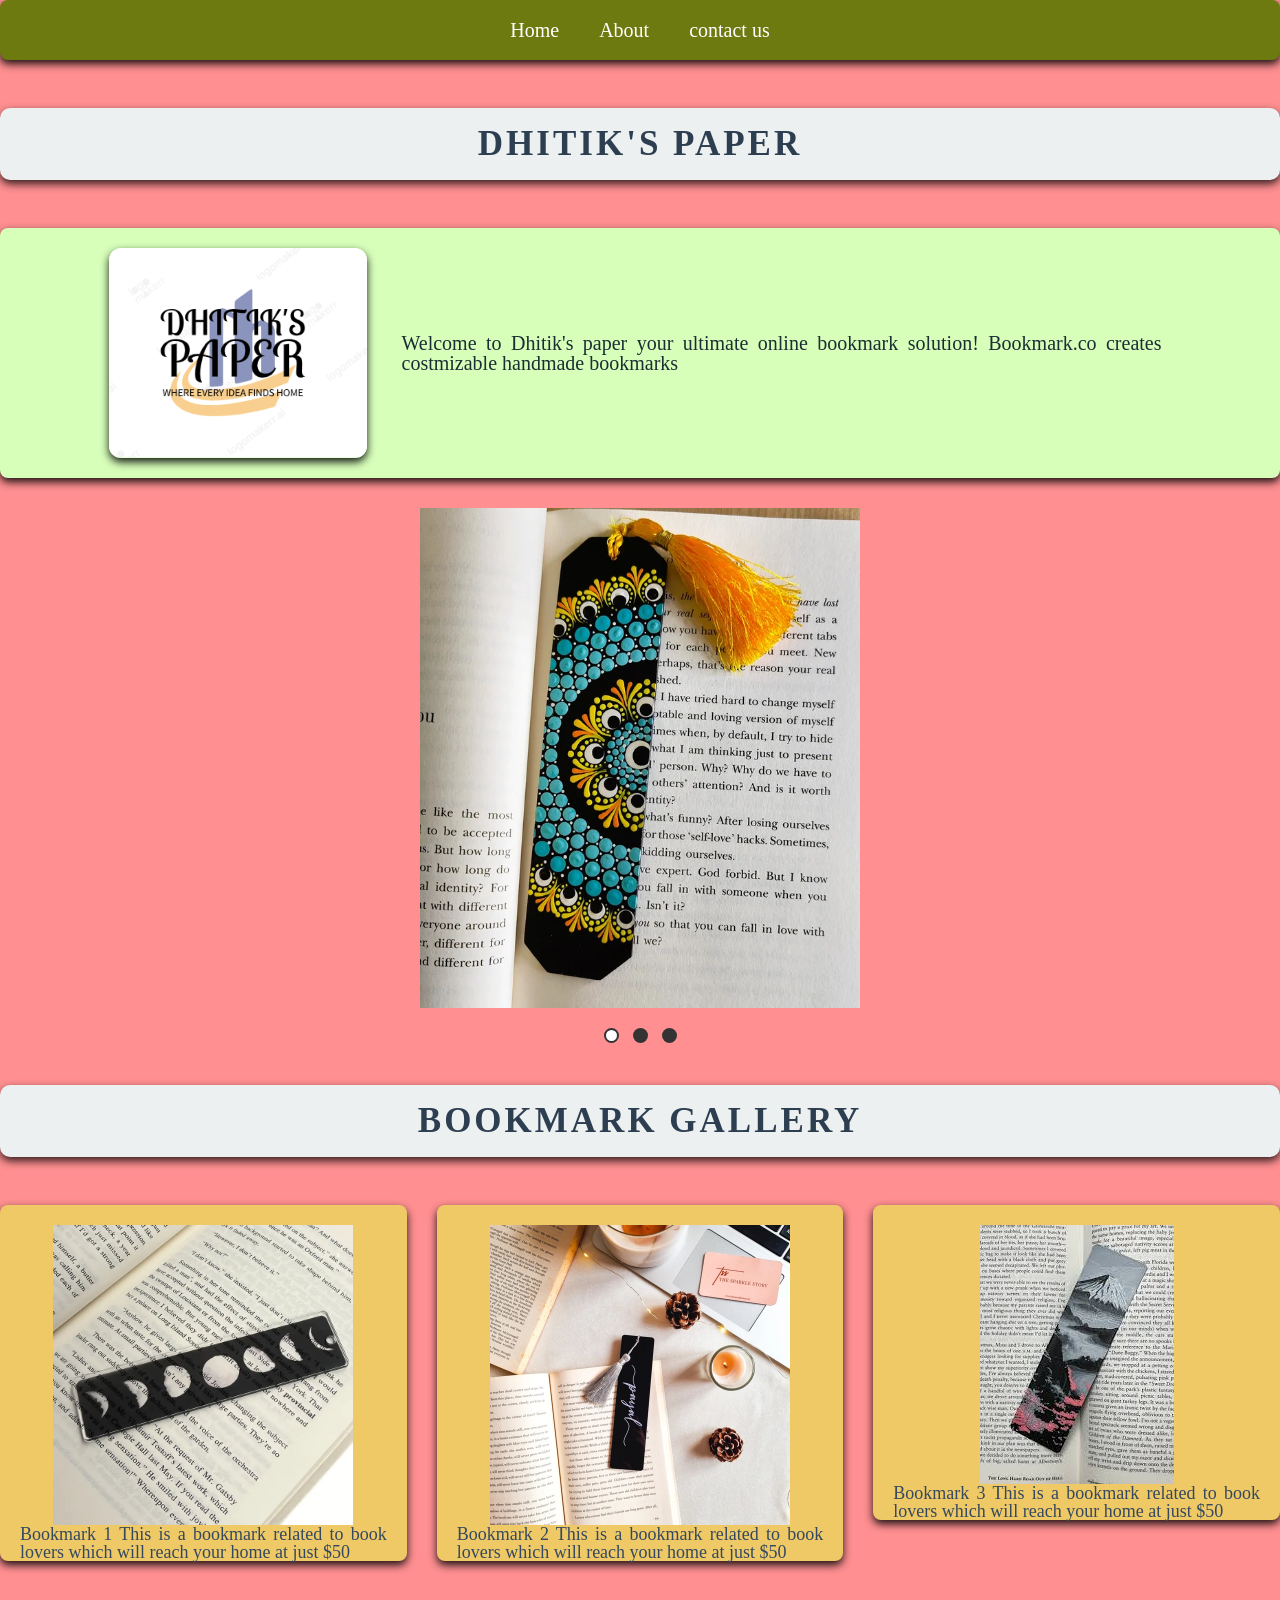
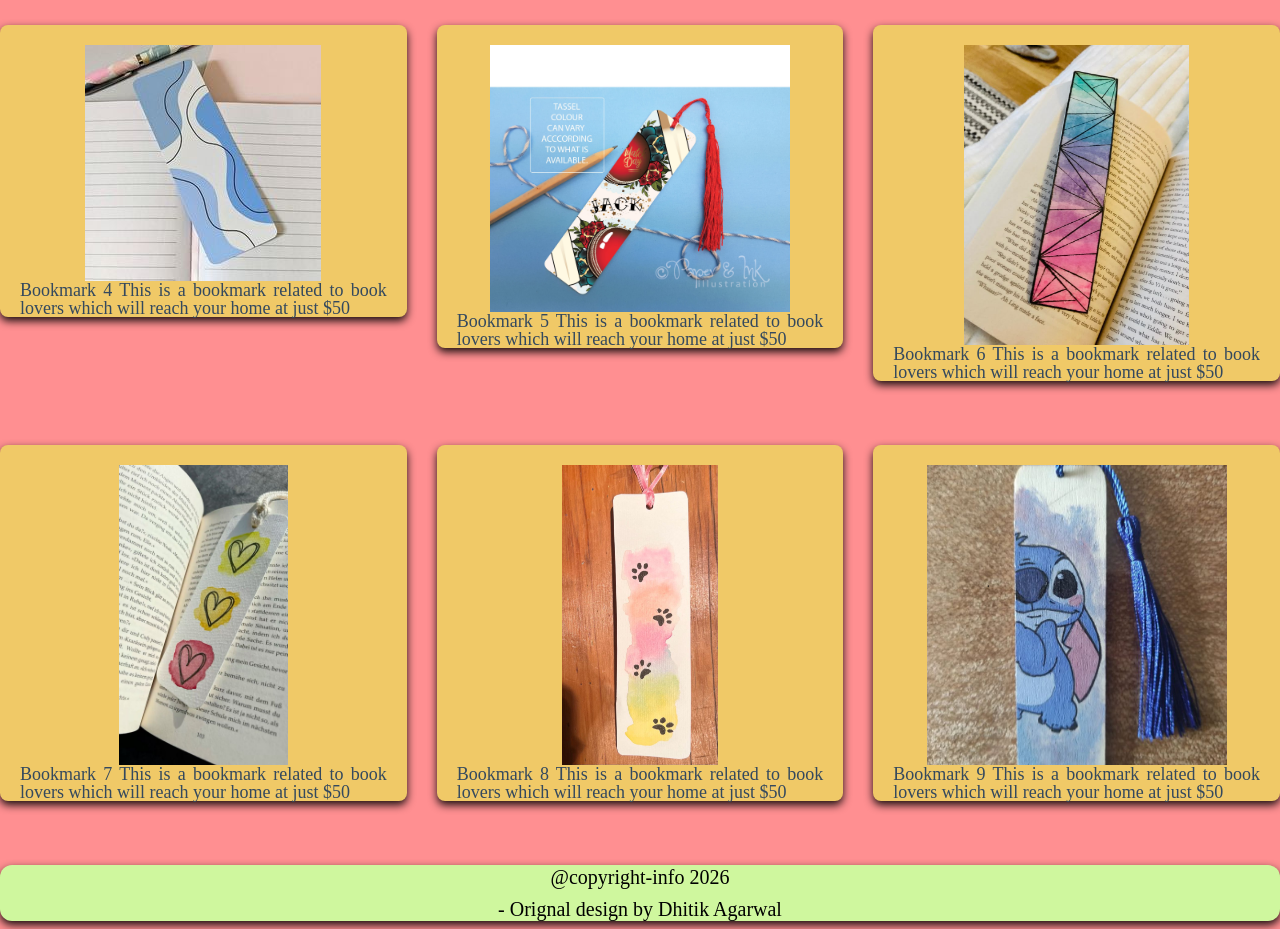
<file: index.html>
<html>
<head>
<meta charset="utf-8">
<meta name="viewport" content="width=device-width, initial-scale=1">
<link href="https://stackpath.bootstrapcdn.com/bootstrap/4.5.2/css/bootstrap.min.css" rel="stylesheet">
<link href="styles.css" rel="stylesheet">
</head>
<body>
<nav>
<ul>
<li><a href="index.html">Home</a></li>
<li><a href="about.html">About</a></li>
<li><a href="contact.html">contact us</a></li>
</ul>
</nav>
<br><br>
<h1>Dhitik's paper</h1>
<br><br>
<header>
<div class="header-content">
<div class="logo">
<img src="logo.png" alt="logo">
</div>
<p>Welcome to Dhitik's paper your ultimate online bookmark solution! Bookmark.co creates costmizable handmade bookmarks</p>
</div>
</header>

<section class="slider">
<div class="image-container">
<img src="bms1.jpg" class="slide" alt="Dock image">
<img src="bms2.jpg" class="slide" alt="Nature image">
<img src="bms3.jpg" class="slide" alt="Space image">
</div>

<div class="buttons">
<a href="#slide-1" data-bs-slide-to="0" class="button-dot active"></a>
<a href="#slide-2" data-bs-slide-to="1" class="button-dot"></a>
<a href="#slide-3" data-bs-slide-to="2" class="button-dot"></a>
</div>
</section>

<section class="gallery-container">

<h1>Bookmark Gallery</h1>
<br><br>
<div class="row">
<div class="col-md-4 mb-4">
<div class="bookmark-item">
<img src="b1.jpeg" alt="Bookmark 1" class="img-fluid">
<p>Bookmark 1 This is a bookmark related to book lovers which will reach your home at just $50</p>
</div>
</div>
<div class="col-md-4 mb-4">
<div class="bookmark-item">
<img src="b2.jpeg" alt="Bookmark 2" class="img-fluid">
<p>Bookmark 2 This is a bookmark related to book lovers which will reach your home at just $50</p>
</div>
</div>
<div class="col-md-4 mb-4">
<div class="bookmark-item">
<img src="b3.jpeg" alt="Bookmark 3" class="img-fluid">
<p>Bookmark 3 This is a bookmark related to book lovers which will reach your home at just $50</p>
</div>
</div>
<div class="col-md-4 mb-4">
<div class="bookmark-item">
<img src="b4.jpeg" alt="Bookmark 4" class="img-fluid">
<p>Bookmark 4 This is a bookmark related to book lovers which will reach your home at just $50</p>
</div>
</div>
<div class="col-md-4 mb-4">
<div class="bookmark-item">
<img src="b5.jpeg" alt="Bookmark 5" class="img-fluid">
<p>Bookmark 5 This is a bookmark related to book lovers which will reach your home at just $50</p>
</div>
</div>
<div class="col-md-4 mb-4">
<div class="bookmark-item">
<img src="b6.jpg" alt="Bookmark 6" class="img-fluid">
<p>Bookmark 6 This is a bookmark related to book lovers which will reach your home at just $50</p>
</div>
</div>
<div class="col-md-4 mb-4">
<div class="bookmark-item">
<img src="b7.jpg" alt="Bookmark 7" class="img-fluid">
<p>Bookmark 7 This is a bookmark related to book lovers which will reach your home at just $50</p>
</div>
</div>
<div class="col-md-4 mb-4">
<div class="bookmark-item">
<img src="b8.jpg" alt="Bookmark 8" class="img-fluid">
<p>Bookmark 8 This is a bookmark related to book lovers which will reach your home at just $50</p>
</div>
</div>
<div class="col-md-4 mb-4">
<div class="bookmark-item">
<img src="b9.png" alt="Bookmark 9" class="img-fluid">
<p>Bookmark 9 This is a bookmark related to book lovers which will reach your home at just $50</p>
</div>
</div>
</div>
</section>
<footer>
<h5>@copyright-info 2026</h5>
<h5> - Orignal design by Dhitik Agarwal</h5>
</footer>

<script src="script.js"></script>
<script src="https://code.jquery.com/jquery-3.5.1.slim.min.js"></script> 
<script src="https://cdn.jsdelivr.net/npm/@popperjs/core@2.5.2/dist/umd/popper.min.js"></script> 
<script src="https://stackpath.bootstrapcdn.com/bootstrap/4.5.2/js/bootstrap.min.js"></script>
</body>
</html>
</file>
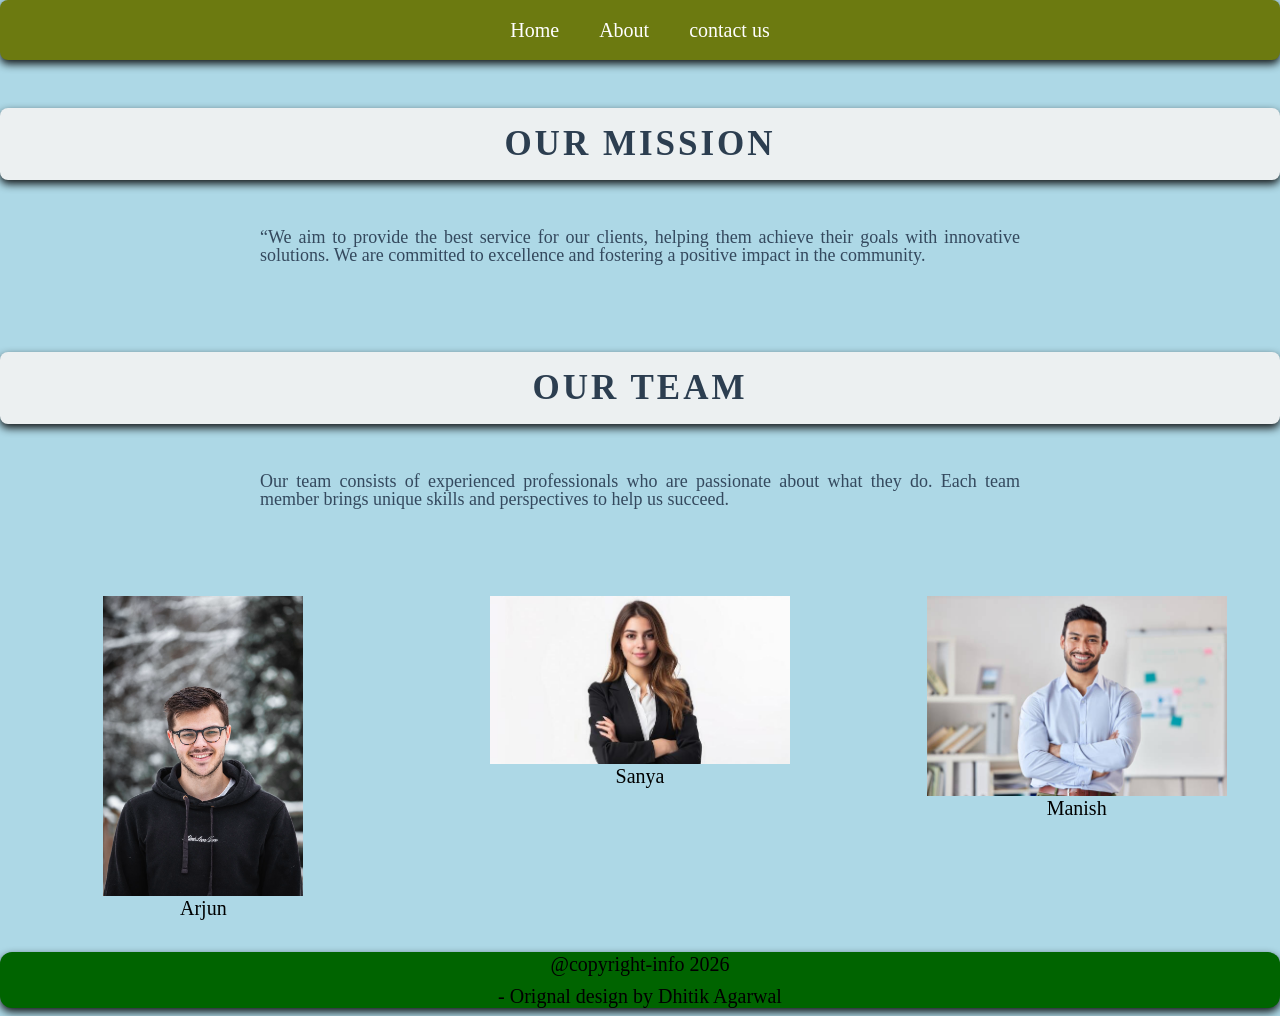
<file: about.html>
<html>
<head>
<meta charset="utf-8">
<meta name="viewport" content="width=device-width, initial-scale=1">
<link href="https://stackpath.bootstrapcdn.com/bootstrap/4.5.2/css/bootstrap.min.css" rel="stylesheet">
<link href="styles1.css" rel="stylesheet">
</head>
<body>
<nav>
<ul>
<li>
<a href="index.html">Home</a>
</li>
<li>
<a href="about.html">About</a>
</li>
<li >
<a href="contact.html">contact us</a>
</li>
</ul>
</nav>

<br><br>

<h1>Our Mission</h1>
<br><br>
<p>“We aim to provide the best service for our clients, helping them achieve their goals with innovative solutions. We are committed to excellence and fostering a positive impact in the community.</p>

<br><br>

<h1>Our Team</h1>
<br><br>
<p>Our team consists of experienced professionals who are passionate about what they do. Each team member brings unique skills and perspectives to help us succeed.</p>

<br><br>

<div class="gallery-container">
<div class="row">
<div class="col-md-4 mb-4">
<img src="p1.jpg" alt="Arjun" class="img-fluid">
<h5>Arjun</h5>
</div>
<div class="col-md-4 mb-4">
<img src="p2.jpg" alt="Sanya" class="img-fluid">
<h5>Sanya</h5>
</div>
<div class="col-md-4 mb-4">
<img src="p3.jpg" alt="Manish" class="img-fluid">
<h5>Manish</h5>
</div>
</div>
</div>

<footer>
<h5>@copyright-info 2026</h5>
<h5> - Orignal design by Dhitik Agarwal</h5>
</footer>

<script src="script.js"></script>
<script src="https://code.jquery.com/jquery-3.5.1.slim.min.js"></script> 
<script src="https://cdn.jsdelivr.net/npm/@popperjs/core@2.5.2/dist/umd/popper.min.js"></script> 
<script src="https://stackpath.bootstrapcdn.com/bootstrap/4.5.2/js/bootstrap.min.js"></script>
</body>
</html>
</file>
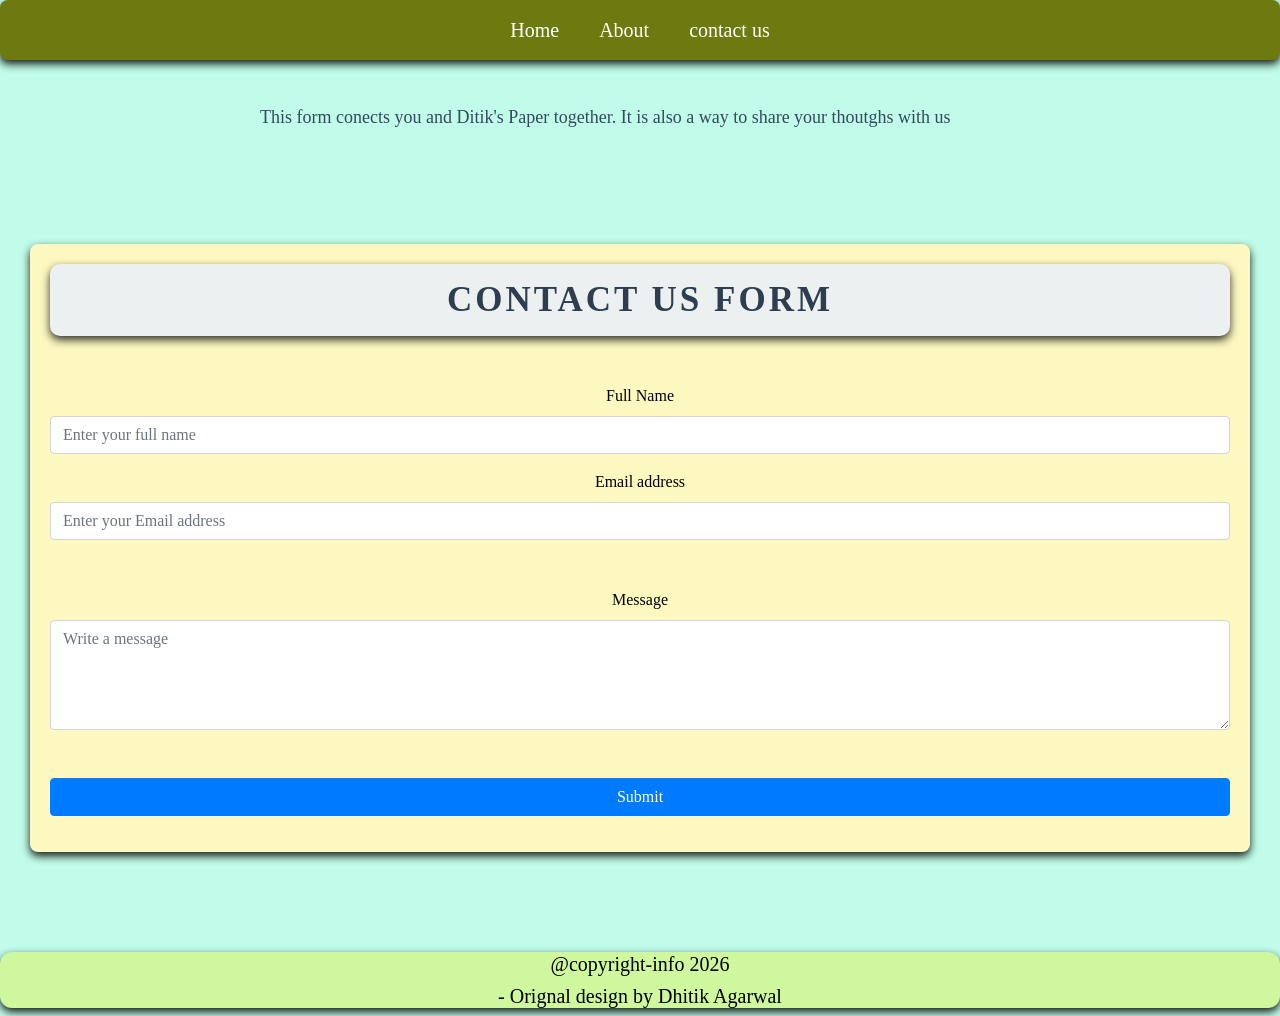
<file: contact.html>
<html>
<head>
<meta charset="utf-8">
<meta name="viewport" content="width=device-width, initial-scale=1">
<link href="https://stackpath.bootstrapcdn.com/bootstrap/4.5.2/css/bootstrap.min.css" rel="stylesheet">
<link href="styles2.css" rel="stylesheet">
</head>
<body>
<nav>
<ul>
<li>
<a href="index.html">Home</a>
</li>
<li>
<a href="about.html">About</a>
</li>
<li >
<a href="contact.html">contact us</a>
</li>
</ul>
</nav>

<br><br>

<p>This form conects you and Ditik's Paper together. It is also a way to share your thoutghs with us</p>

<br><br>

<div class="data">
<form>

<h1>Contact us Form</h1>
<br><br>
<form id="contactForm">
<div class="form-group">
<label for="name">Full Name</label>
<input type="text" class="form-control" id="name" placeholder="Enter your full name" required>
<div class="invalid-feedback">
Please enter full name
</div>
</div>

<div clas="form-group">
<label for="email">Email address</label>
<input type="email" class="form-control" id="email" placeholder="Enter your Email address" required>
<div class="invalid-feedback">
Please provide valid email
</div>
</div>

<br><br>

<div clas="form-group">
<label for="message">Message</label>
<textarea type="form-group" class="form-control" id="message" rows="4" placeholder="Write a message" required></textarea>
<div class="invalid-feedback">
Please enter a message
</div>
</div>
<br><br>
<button onclick="alert('Form submitted Thankyou !!!')"type="submit" id="contactForm" class="btn btn-primary btn-block">Submit</button>

</form>
</div>

<footer>
<h5>@copyright-info 2026</h5>
<h5> - Orignal design by Dhitik Agarwal</h5>
</footer>

<script src="script.js"></script>
<script src="https://code.jquery.com/jquery-3.5.1.slim.min.js"></script> 
<script src="https://cdn.jsdelivr.net/npm/@popperjs/core@2.5.2/dist/umd/popper.min.js"></script> 
<script src="https://stackpath.bootstrapcdn.com/bootstrap/4.5.2/js/bootstrap.min.js"></script>
</body>
</html>
</file>
<file: styles.css>
body{
	font-family:"Ink Free";
	margin:0;
	padding:0;
	background:#ff8f91;
	color:black;
}

header{
	background:#d7ffba;
	padding:10px 20px;
	text-align:center;
	margin-bottom:0;
	box-shadow:0 4px 8px rgba(0,0,0,0.9);
	border-radius:8px;
}

header p{
	font-family:"Ink Free";
	font-size:20px;
	color:#1b2e33;
	text-align:justify;
	margin:0;
}

header .logo{
	display:flex;
	align-items:center;
	justify-content:center;
	width:auto;
	padding:10px
}

header .header-content{
	display:flex;
	align-items:center;
	justify-content:center;
	gap:5px;
	text-align:center;
}

.logo{
	display:inline-block;
	perspective:500px;
}

.logo img{
	height:auto;
	width:100%;
	max-width:300px;
	animation:flipAnimation 3s infinite;
	transform-style:preserve-3d;
	border-radius:12px;
	box-shadow:0 4px 8px rgba(0,0,0,0.9);
}

@keyframes flipAnimation{
	0%{
		transform:rotateY(0deg);
	}
	50%{
		transform:rotateY(180deg);
	}
	100%{
		transform:rotateY(0deg);
	}
	
}
nav{
	font-family:"Ink Free";
	background-color:#6c7a10;
	color:#fff;
	margin:0px;
	padding:0px;
	width:100%;
	z-index:5;
	box-shadow:0 4px 8px rgba(0,0,0,0.9);
	border-radius:8px;
}

nav ul{
	list-style-type:none;
	margin:0;
	padding:0;
	display:flex;
	justify-content:center;
}

nav ul li{
	margin:0;
}

nav ul li a{
	font-family:"Ink Free";
	display:block;
	padding:15px 20px;
	text-decoration:none;
	color:#fff;
	transition: background-color 0.3s,color 0.3s;
	font-size:20px;
}

nav ul li a:hover{
	background-color:#555;
}

h1{
	font-family:"Ink Free";
	font-size:35px;
	font-weight:bold;
	color:#2c3e50;
	text-align:center;
	text-transform:uppercase;
	letter-spacing:3px;
	margin-top:0px;
	margin-bottom:0px;
	padding:15px;
	background-color:#ecf0f1;
	border-radius:10px;
	box-shadow:0 4px 8px rgba(0,0,0,0.8);
}

p{
	font-family:"Ink Free";
	font-size:18px;
	color:#34495e;
	line-height:1.0;
	text-align:justify;
	max-width:800px;
	margin:0 auto;
	padding:0 20px;
	margin-bottom:40px;
}

.slider{
	position:relative;
	padding:30px;
	text-align:center;
	width:100%;
}

.slider h1{
	padding-top:10px;
	padding-bottom:10px;
	color:#000;
	font-family:'Raleway';
	text-align:center;
	margin-bottom:20px;
}

.image-container{
	position:relative;
	width:100%;
	max-width:1000px;
	height:500px;
	margin:0 auto;
	overflow:hidden;
	display:flex;
	align-items:center;
	justify-content:center;
}
.slide{
	display:none;
	width:100%;
	height:500px;
	object-fit:contain;
}

.slide.active{
	display:block;
}

.buttons{
	margin-top:15px;
}

.button-dot{
	display:inline-block;
	width:15px;
	height:15px;
	margin:5px;
	background-color:#333;
	border-radius:50%;
	text-decoration:none;
}

.button-dot.active{
	background-color:#fff;
	border:2px solid #333;
}
footer{
	background:#cff79e;
	border-radius:12px;
	box-shadow:0 4px 8px rgba(0,0,0,0.9);
}
.gallery-container img{
	max-height:300px;
	max-width:300px;
}

.bookmark-item{
	box-shadow:0 4px 8px rgba(0,0,0,0.9);
	background-color:#f0c967;
	border-radius:8px;
	padding-top:20px;
	text-align:center;
}
h5{
	text-align:center;
}
</file>
<file: styles1.css>
body{
	font-family:"Ink Free";
	margin:0;
	padding:0;
	background:lightblue;
	color:black;
}

header{
	background:#d7ffba;
	padding:10px 20px;
	text-align:center;
	margin-bottom:0;
}

header p{
	font-family:"Ink Free";
	font-size:20px;
	color:#1b2e33;
	text-align:justify;
	margin:0;
}

header .logo{
	display:flex;
	align-items:center;
	justify-content:center;
	width:auto;
	padding:10px
}

header .header-content{
	display:flex;
	align-items:center;
	justify-content:center;
	gap:5px;
	text-align:center;
}

.logo{
	display:inline-block;
	perspective:500px;
}

.logo img{
	height:auto;
	width:100%;
	max-width:300px;
	animation:flipAnimation 3s infinite;
	transform-style:preserve 3-d;
}

@keyframes flipAnimation{
	0%{
		transform:rotateY(0deg);
	}
	50%{
		transform:rotateY(180deg);
	}
	100%{
		transform:rotateY(0deg);
	}
	
}
nav{
	font-family:"Ink Free";
	background-color:#6c7a10;
	color:#fff;
	margin:0px;
	padding:0px;
	width:100%;
	z-index:5;
	box-shadow:0 4px 8px rgba(0,0,0,0.9);
	border-radius:8px;
}

nav ul{
	list-style-type:none;
	margin:0;
	padding:0;
	display:flex;
	justify-content:center;
}

nav ul li{
	margin:0;
}

nav ul li a{
	font-family:"Ink Free";
	display:block;
	padding:15px 20px;
	text-decoration:none;
	color:#fff;
	transition: background color 0.3s,color 0.3s;
	font-size:20px;
}

nav ul li a:hover{
	background-color:#555;
}

h1{
	font-family:"Ink Free";
	font-size:35px;
	font-weight:bold;
	color:#2c3e50;
	text-align:center;
	text-transform:uppercase;
	letter-spacing:3px;
	margin-top:0px;
	margin-bottom:0px;
	padding:15px;
	background-color:#ecf0f1;
	border-radius:8px;
	box-shadow:0 4px 8px rgba(0,0,0,0.9);
}

p{
	font-family:"Ink Free";
	font-size:18px;
	color:#34495e;
	line-height:1.0;
	text-align:justify;
	max-width:800px;
	margin:0 auto;
	padding:0 20px;
	margin-bottom:40px;
}

.slider{
	position:relative;
	padding:30px;
	text-align:center;
	width:100%;
}

.slider h1{
	padding-top:10px;
	padding-bottom:10px;
	color:#000;
	font-family:'Raleway';
	text-align:center;
	margin-bottom:20px;
}

.image-container{
	position:relative;
	width:100%;
	max-width:1000px;
	height:500px;
	margin:0 auto;
	overflow:hidden;
	display:flex;
	align-items:center;
	justify-content:center;
}
footer{
	background:darkgreen;
	border-radius:12px;
	box-shadow:0 4px 8px rgba(0,0,0,0.9);
}
.gallery-container img{
	max-height:300px;
	max-width:300px;
}

.gallery-container{
	text-align:center;
	background-colo:red;
}

.bookmark-item{
	box-shadow:0 4px 8px rgba(0,0,0,0.9);
	background-color:#f0c967;
	border-radius:8px;
	padding-top:20px;
	text-align:center;
}

h5{
	text-align:center;
}
</file>
<file: styles2.css>
body{
	font-family:"Ink Free";
	margin:0;
	padding:0;
	background:#c0fce9;
	color:black;
}

header{
	background:#d7ffba;
	padding:10px 20px;
	text-align:center;
	margin-bottom:0;
}

header p{
	font-family:"Ink Free";
	font-size:20px;
	color:#1b2e33;
	text-align:justify;
	margin:0;
}

header .logo{
	display:flex;
	align-items:center;
	justify-content:center;
	width:auto;
	padding:10px
}

header .header-content{
	display:flex;
	align-items:center;
	justify-content:center;
	gap:5px;
	text-align:center;
}

.logo{
	display:inline-block;
	perspective:500px;
}

.logo img{
	height:auto;
	width:100%;
	max-width:300px;
	animation:flipAnimation 3s infinite;
	transform-style:preserve-3d;
}

@keyframes flipAnimation{
	0%{
		transform:rotateY(0deg);
	}
	50%{
		transform:rotateY(180deg);
	}
	100%{
		transform:rotateY(0deg);
	}
	
}
nav{
	font-family:"Ink Free";
	background-color:#6c7a10;
	color:#fff;
	margin:0px;
	padding:0px;
	width:100%;
	z-index:5;
	box-shadow:0 4px 8px rgba(0,0,0,0.9);
	border-radius:8px;
}

nav ul{
	list-style-type:none;
	margin:0;
	padding:0;
	display:flex;
	justify-content:center;
}

nav ul li{
	margin:0;
}

nav ul li a{
	font-family:"Ink Free";
	display:block;
	padding:15px 20px;
	text-decoration:none;
	color:#fff;
	transition: background-color 0.3s,color 0.3s;
	font-size:20px;
}

nav ul li a:hover{
	background-color:#555;
}

h1{
	font-family:"Ink Free";
	font-size:35px;
	font-weight:bold;
	color:#2c3e50;
	text-align:center;
	text-transform:uppercase;
	letter-spacing:3px;
	margin-top:0px;
	margin-bottom:0px;
	padding:15px;
	background-color:#ecf0f1;
	border-radius:10px;
	box-shadow:0 4px 8px rgba(0,0,0,0.8);
}

p{
	font-family:"Ink Free";
	font-size:18px;
	color:#34495e;
	line-height:1.0;
	text-align:justify;
	max-width:800px;
	margin:0 auto;
	padding:0 20px;
	margin-bottom:40px;
}

.slider{
	position:relative;
	padding:30px;
	text-align:center;
	width:100%;
}

.slider h1{
	padding-top:10px;
	padding-bottom:10px;
	color:#000;
	font-family:'Raleway';
	text-align:center;
	margin-bottom:20px;
}

.image-container{
	position:relative;
	width:100%;
	max-width:1000px;
	height:500px;
	margin:0 auto;
	overflow:hidden;
	display:flex;
	align-items:center;
	justify-content:center;
}
.slide{
	display:none;
	width:100%;
	height:500px;
	object-fit:contain;
}

.slide.active{
	display:block;
}

.buttons{
	margin-top:15px;
}

.button-dot{
	display:inline-block;
	width:15px;
	height:15px;
	margin:5px;
	background-color:#333;
	border-radius:50%;
	text-decoration:none;
}

.button-dot.active{
	background-color:#fff;
	border:2px solid #333;
}
footer{
	background:#cff79e;
	border-radius:12px;
	box-shadow:0 4px 8px rgba(0,0,0,0.9);
}
.gallery-container img{-
	max-height:300px;
	max-width:300px;
}

.bookmark-item{
	box-shadow:0 4px 8px rgba(0,0,0,0.9);
	background-color:#f0c967;
	border-radius:8px;
	padding-top:20px;
	text-align:center;
}
h5{
	text-align:center;
}

.data{
	background-color:#fcf8c0;
	box-shadow:0 4px 8px rgba(0,0,0,0.9);
	border-radius:8px;
	padding-top:20px;
	text-align:center;
	padding-left:20px;
	padding-bottom:20px;
	padding-right:20px;
	margin:30px;
	margin-bottom:100px;
}

.row{
	margin:10px;
	padding-right:40px;
}
</file>
